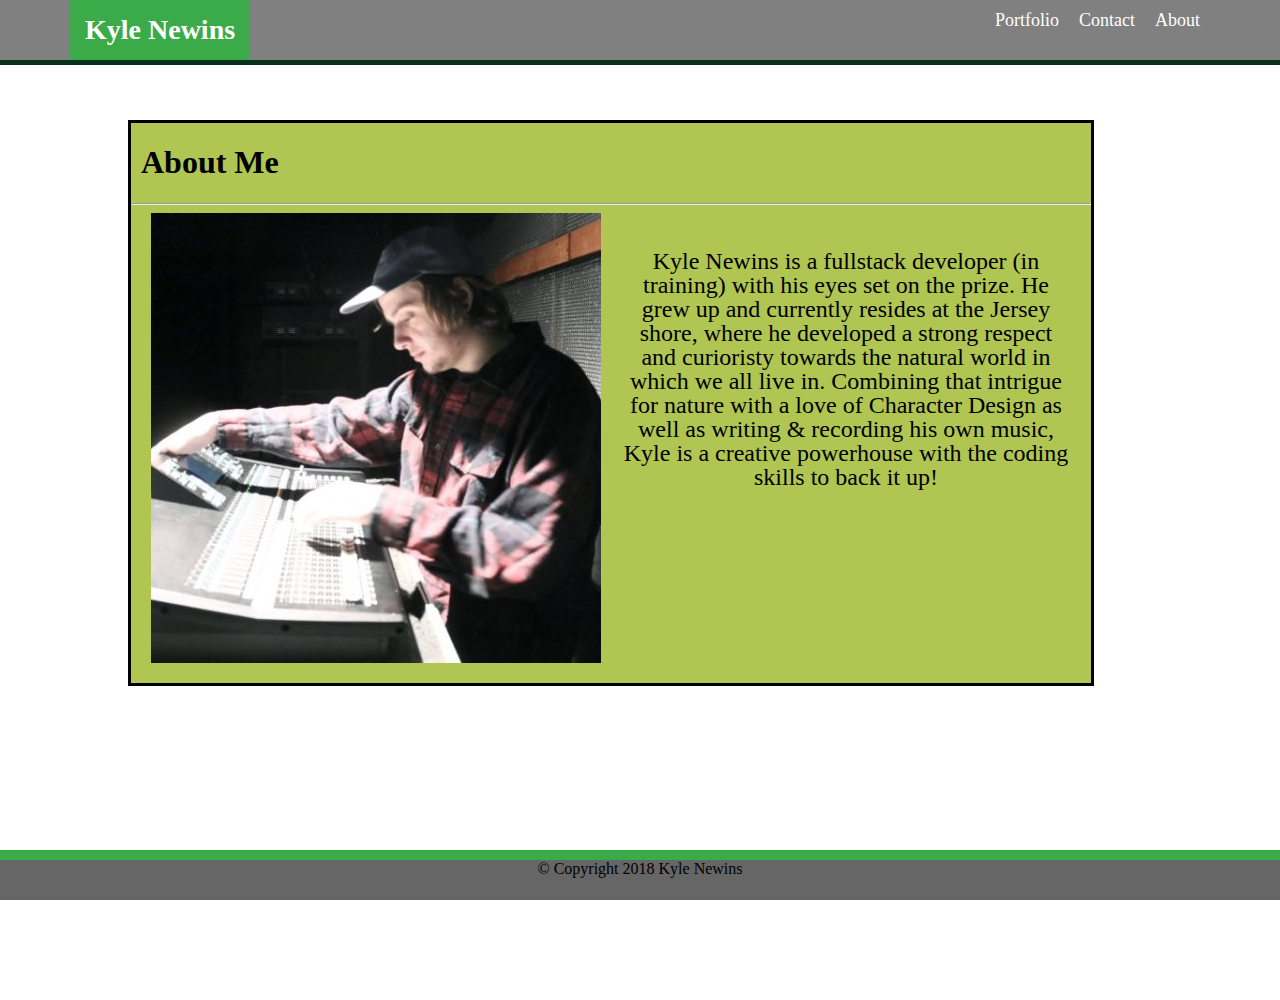
<file: index.html>
<!DOCTYPE html>
<html lang="eng-us">

<head>
    <meta charset="UTF-8">
    <title>About Me</title>
    <link rel="stylesheet" type="text/css" href="assets/css/style.css">
</head>

<body>
    <header>
        <div class="navbar">
            <div class="nameHeader">
                        <span class="headerFont">Kyle Newins</span>
            </div>
            <div class="navMenu">
                <div class="headerFont about"><a href="index.html">About</a></div>
                <div class="headerFont contact"><a href="contact.html" target="_blank">Contact</a></div>
                <div class="headerFont portfolio"><a href="portfolio.html" target="_blank">Portfolio</a></div>
            </div>
        </div>
    </header>

    <div class="content">
        <div id="contentBox">
            <h1>About Me</h1><hr>
            <img id="profImage" src="assets/images/linkedin photo.png" alt="biopic">
            <p id="bioText"> Kyle Newins is a fullstack developer (in training) with his eyes set on the prize.
                He grew up and currently resides at the Jersey shore, where he developed a strong respect and curioristy
                towards the natural world in which we all live in. Combining that intrigue for nature with a love of Character Design
                as well as writing & recording his own music, Kyle is a creative powerhouse with the coding skills to back it up! </p>
        </div>
    </div>



    <div class="footer"> 
        &copy; Copyright 2018 Kyle Newins
    </div>

    </body>
</html>
</file>
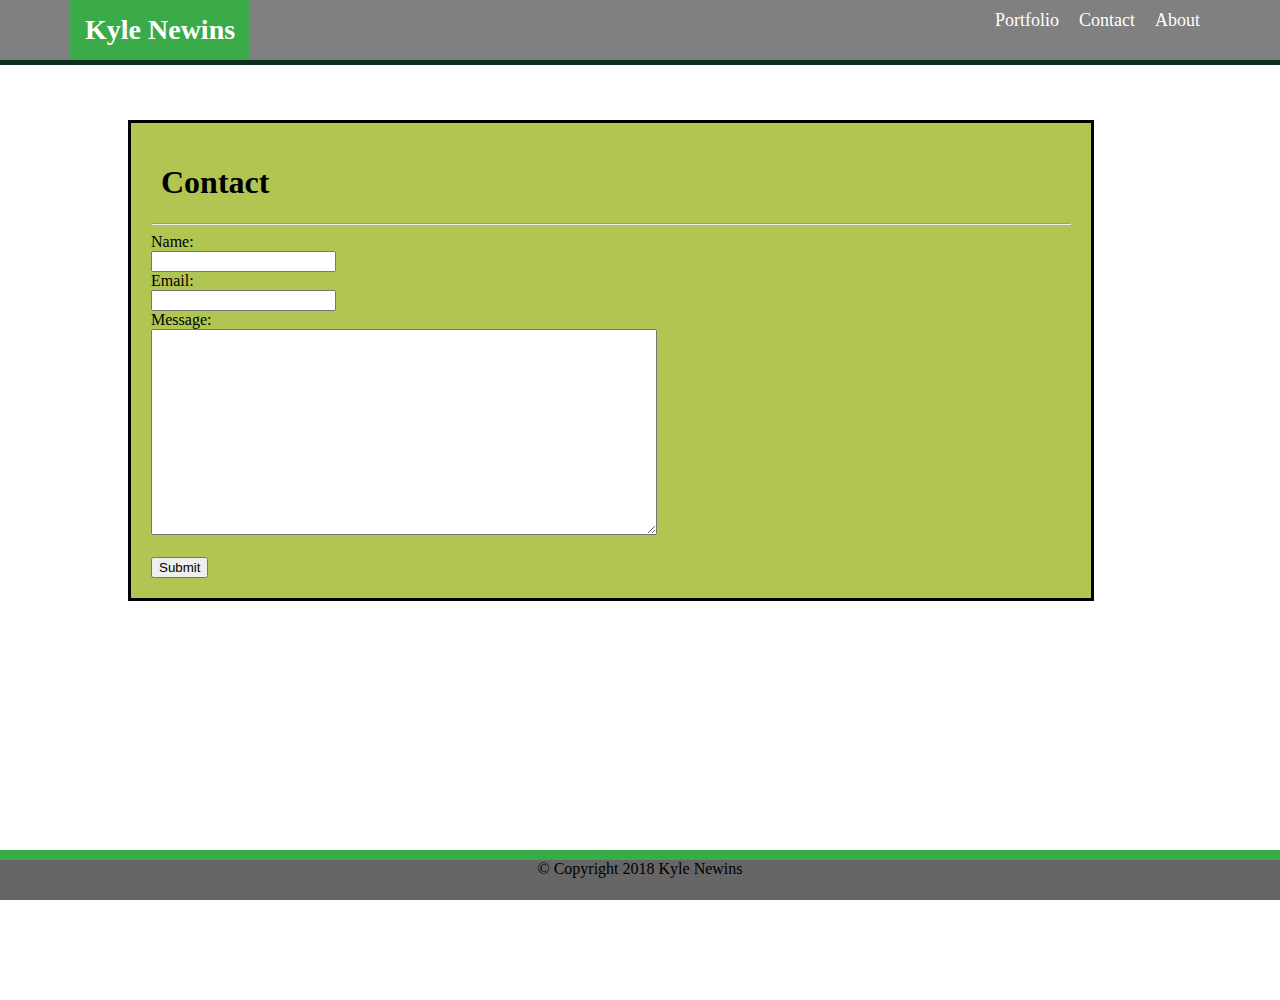
<file: contact.html>
<!DOCTYPE html>
<html lang="eng-us">

<head>
        <meta charset="UTF-8">
        <title>Contact</title>
        <link rel="stylesheet" type="text/css" href="assets/css/style.css">
</head>

<body>
   <header>
        <div class="navbar">
            <div class="nameHeader">
                        <span class="headerFont">Kyle Newins</span>
            </div>
            <div class="navMenu">
                <div class="headerFont about"><a href="index.html" target="_blank">About</a></div>
                <div class="headerFont contact"><a href="contact.html">Contact</a></div>
                <div class="headerFont portfolio"><a href="portfolio.html" target="_blank">Portfolio</a></div>
            </div>
        </div>
    </header>

    <div class="content">
        <div id="contentBox">
            <div id="contactForm">
                <h1>Contact</h1>
                <hr>
                <form>
                        Name:<br>
                        <input type="text" name="Name"><br>
                        Email:<br>
                        <input type="text" name="Email"><br>
                        Message:<br>
                        <textarea></textarea><br><br>
                        <input type="submit" value="Submit">

                </form>
            </div>
        </div>
    </div>

    <div class="footer"> 
            &copy; Copyright 2018 Kyle Newins
    </div>
</body>
</html>
</file>
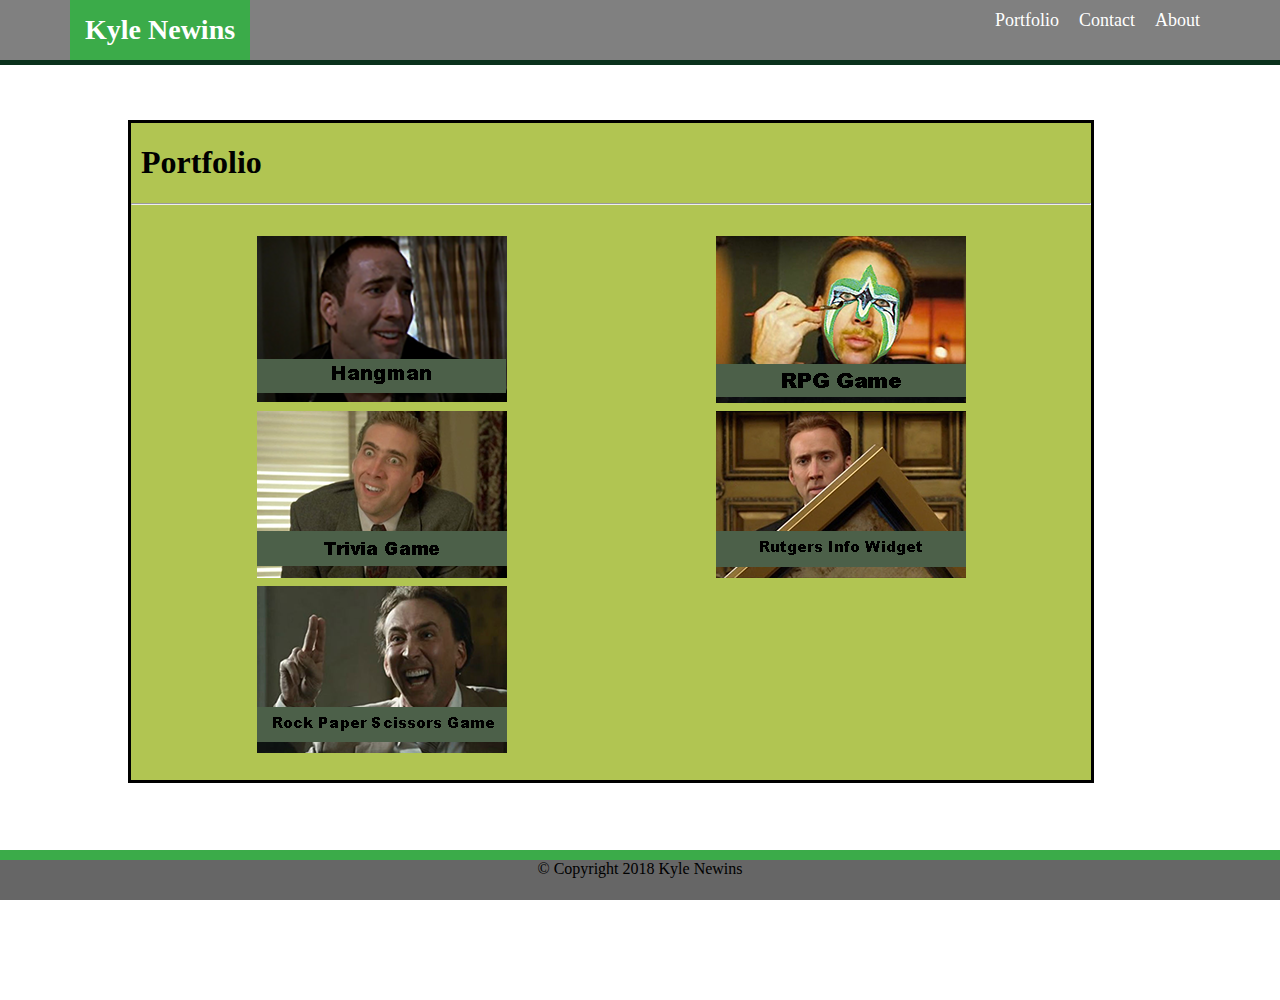
<file: portfolio.html>
<!DOCTYPE html>
<html lang="eng-us">

<head>
        <meta charset="UTF-8">
        <title>Portfolio</title>
        <link rel="stylesheet" type="text/css" href="assets/css/style.css">
</head>

<body>
    <header>
        <div class="navbar">
            <div class="nameHeader">
                        <span class="headerFont">Kyle Newins</span>
            </div>
            <div class="navMenu">
                <div class="headerFont about"><a href="index.html" target="_blank">About</a></div>
                <div class="headerFont contact"><a href="contact.html" target="_blank">Contact</a></div>
                <div class="headerFont portfolio"><a href="portfolio.html">Portfolio</a></div>
            </div>
        </div>
    </header>

    <div class="content">
        <div id="contentBox">
            <h1>Portfolio</h1><hr>
            <div id="portfolioTable">
                <table style="width:100%">
                    <tr>
                        <td> <a href="#"><img src="assets/images/Hangmanthumbnail.png" alt="generic thumbnail"></a></td>
                        <td><a href="#"><img src="assets/images/rpgThumbnail.png" alt="generic thumbnail"></a></td> 
                    </tr>
                    <tr>
                        <td><a href="#"> <img src="assets/images/triviaThumbnail.png" alt="generic thumbnail"> </a></td>
                        <td><a href="#"> <img src="assets/images/rutgers info.png" alt="generic thumbnail"> </a></td> 
                    </tr>
                    <tr>
                        <td><a href="#"> <img src="assets/images/rpsThumbnail.png" alt="generic thumbnail"> </a></td>
                    </tr>
                </table>
            </div>
        </div>
    </div>


    <div class="footer"> 
            &copy; Copyright 2018 Kyle Newins
    </div>

    </body>
</html>
</file>
<file: assets/css/style.css>
.navbar {
    display: block;
    text-decoration: none;
    background-color: gray;
    width: 100%;
    height: 100%;
    padding: 0;
    text-align: center;
}

.nameHeader {
    float: left;
    height: auto;
    margin-left: 70px;
}

.nameHeader span {
    line-height: 60px;
    background-color: #3bab49;
    padding: 15px;
    /* NEED TO MAKE RESPONSIVE */
    color: #fff;
    font-size: 28px;
    font-weight: bolder;
}

.headerFont {
    font-family: Georgia, 'Times New Roman', Times, serif';
}

.navMenu {
    margin-right: 70px;
  }
  
.navMenu a:link {
      color: white !important;
  }
  
.navMenu a:visited,
.navMenu a:link,
.navMenu a:active {
    text-decoration: none;
    color: white;
  }
  
.navMenu a:hover {
      color: #3bab49;
  }

header {
    padding: 0;
    clear: both;
    height: 60px;
    margin-bottom: 20px;
    border-bottom: #0a311c solid 5px;
}

.contact {
    float:right;
    text-align:right;
    color:white;
    font-size:18px;
    padding:10px;
}

.portfolio {
    float:right;
    text-align:right;
    color:white;
    font-size:18px;
    padding:10px;
}

.about {
    float:right;
    text-align:right;
    color:white;
    font-size:18px;
    padding:10px;
}

body {
    background-image:url(https://static.vecteezy.com/system/resources/previews/000/140/600/non_2x/vector-tropical-leaves-background.jpg);
    background-repeat: repeat;
    padding: 0;
    margin: 0;
    position: relative;
}

h1 {
    margin-left:10px;
    font-size:32px;
}

#bioText {
    font-size:24px;
    line-height:24px;
    text-align: center;
    padding:20px;
}

.content {
    width: 960px;
    height: 800px;
    padding: 0;
    margin: 55px auto 80px auto;
  }
  
#contentBox {
    background:#b1c552;
    position:absolute;
    left:10%;
    right:20%;
    width:960px;
    margin-bottom:50px;
    border:solid black 3px;
}

#profImage {
    float:left;
    margin-left:20px;
    margin-right:20px;
    margin-bottom:20px;
}

#contactForm {
    float:center;
    padding:20px;
}

textarea {
    height:200px;
    width:500px;
}

#portfolioTable {
    padding:20px;
    text-align:center;
}


.footer {
    clear: both;
    height: 40px;
    background-color: #666;
    position: fixed;
    margin-top: 50px;
    bottom: 0;
    left: 0;
    right: 0;
    text-align: center;
    border-top: solid 10px #3bab49;
}
</file>
